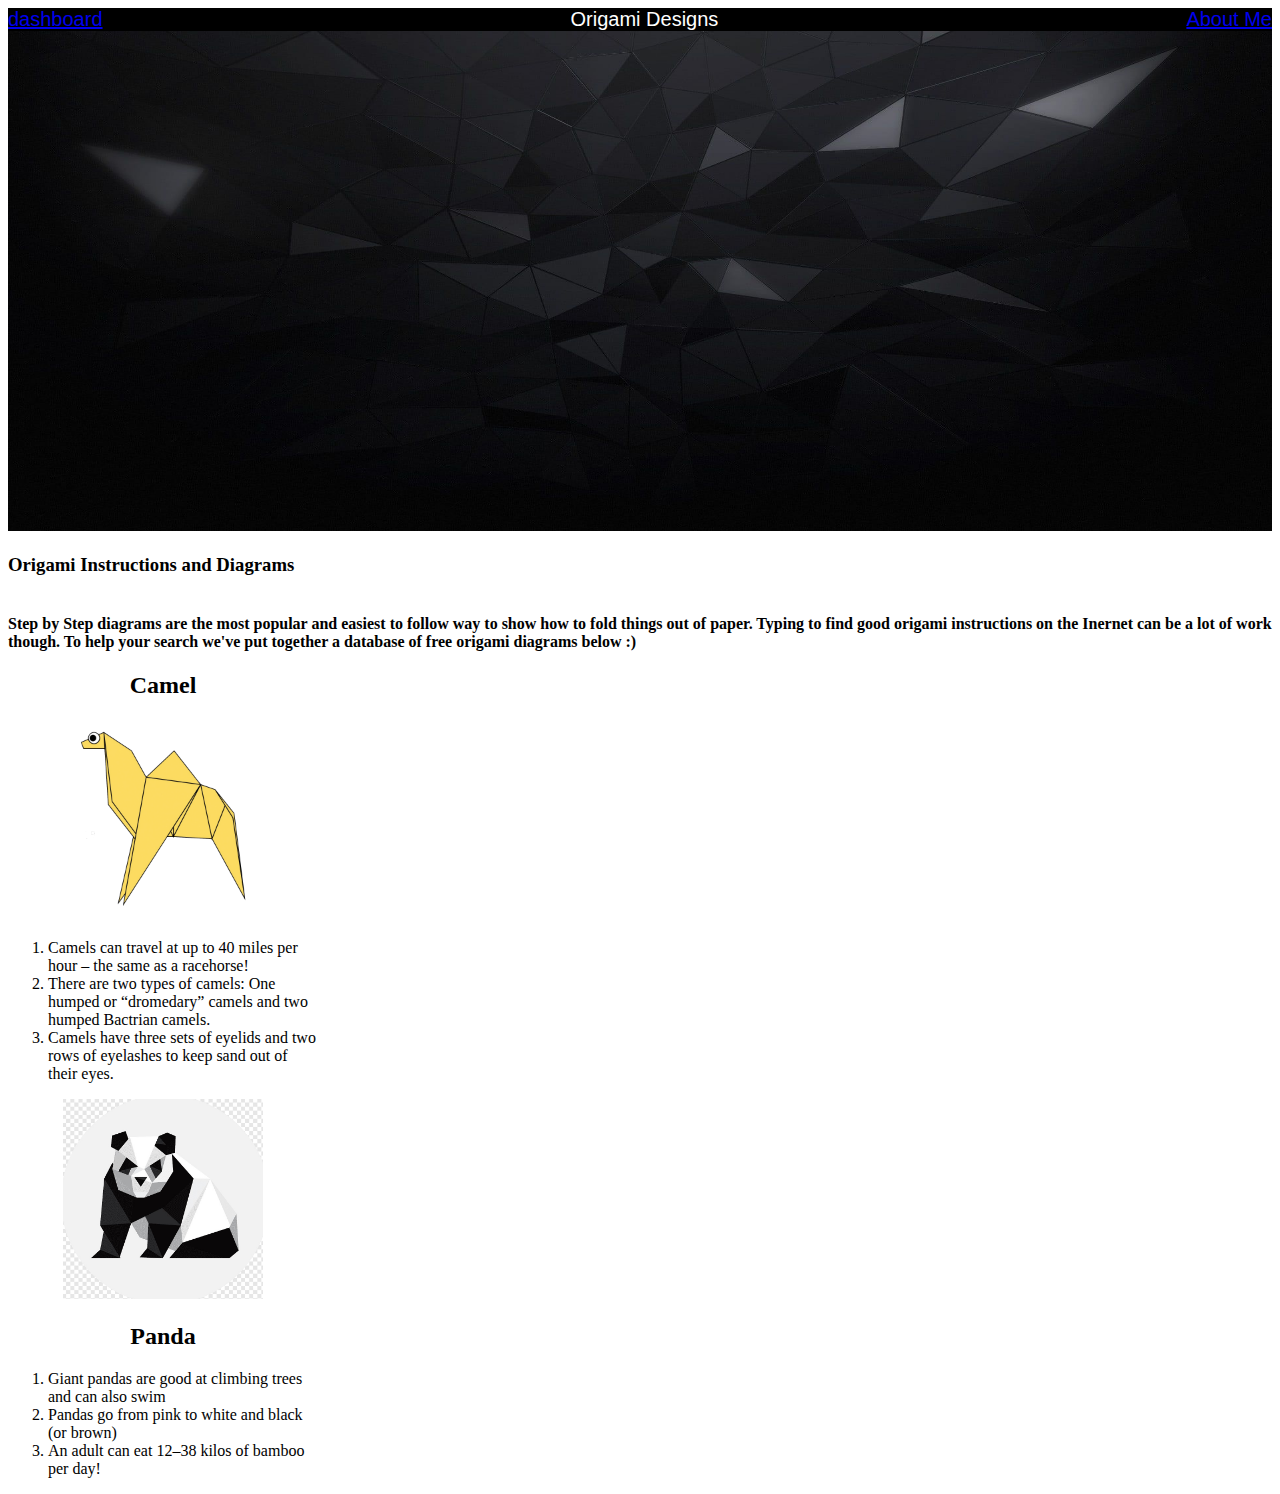
<file: index.html>
<!DOCTYPE html>
<html lang="en">
    <head>
        <title>‎‎‎‎‎‎‎‎‎‎Origami Fun</title>
        <link rel="stylesheet" type="text/css" href="style.css">
    </head>
    
    <body>
        <div class="header">
            <div class="menu">
                <div><a href="#"><span class="material-icons-outlined">
                    dashboard
                    </span></i></a></div>
                <div>‎‎‎‎‎‎‎‎‎‎Origami Designs</div>
                <div><a href="aboutme.html">About Me</a></div>
            </div>
        </div>
      
        <div class="bodyimg">
           
        <img src="bodyimg.jpg" height=500px" width="100%">
            <p>
               <h3> ‎‎‎‎‎‎‎‎‎‎Origami Instructions and Diagrams</h3>
            </p>
            <h4><br>
                Step by Step diagrams are the most popular and easiest to follow way to
                show how to fold things out of paper.
                Typing to find good origami instructions on the Inernet can be a lot of work though. To
                help your search we've put together a database of free origami diagrams
                below :)
            </h4>
        </div>
      
        <div class="origami">
            <center>
            <h2>Camel</h2>
            <a href="https://origami.me/camel"><img src="camel.png" width="200" height="200"></a>
            </center>
            <p>
                <ol>
                    <li>Camels can travel at up to 40 miles per hour – the same as a racehorse!</li>
                    <li>There are two types of camels: One humped or “dromedary” camels and two humped Bactrian camels.</li>
                    <li>Camels have three sets of eyelids and two rows of eyelashes to keep sand out of their eyes.</li>
                </ol>
            </p>
        </div>

        <div class="origami">
            <center>
            <a href="https://origami.me/panda"><img src="panda.jpg" width="200" height="200"></a>
            <h2>Panda</h2>
            </center>
            <p>
                <ol>
                    <li>Giant pandas are good at climbing trees and can also swim</li>
                    <li>Pandas go from pink to white and black (or brown)</li>
                    <li>An adult can eat 12–38 kilos of bamboo per day!</li>
                </ol>
            </p>
        </div>
    </div>

    <div class="origami">
        <center>
            <a href="https://origami.me/chameleon/"
        </center>
    </div>
    </body>
</html>
</file>
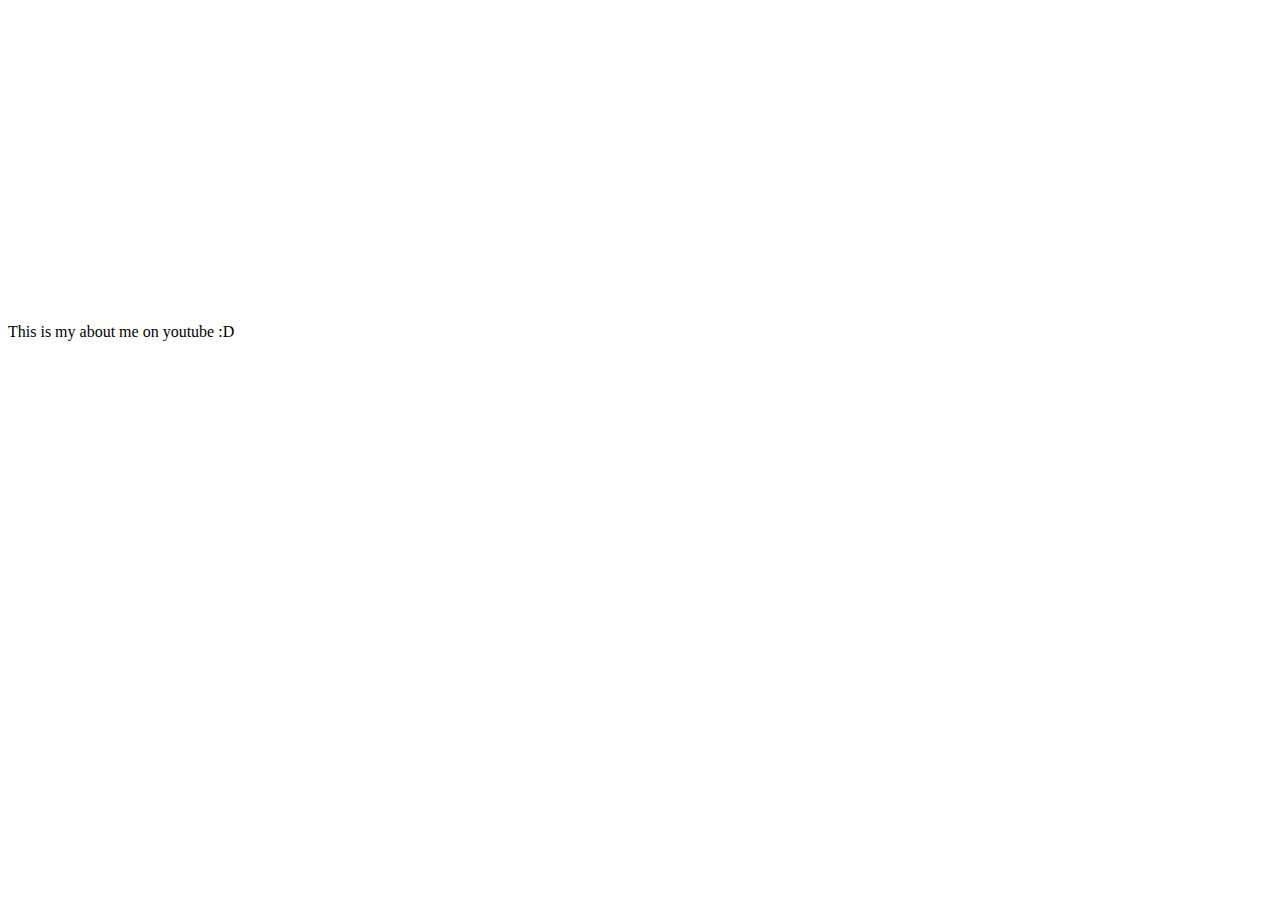
<file: aboutme.html>
<html lang="en">
  <head>
    <meta charset="utf-8">
    <title>Rick Roll</title>
  </head>
  <body>
    <iframe id = "rick" width="560" height="315" src="https://www.youtube.com/embed/dQw4w9WgXcQ" frameborder="0" allowfullscreen></iframe>
    <div id="roll" onclick="roll()">
      
      This is my about me on youtube :D 

    
    </div>
  </body>
</html>
</file>
<file: style.css>
.menu {
    display: flex;
    justify-content: space-between;
    background-color: black;
    font-size: 20px;
    font-family: sans-serif;
    font-weight: 400;
    color: white;

}

body {
    background-color: white;
}

.grid img {
    border: 2px solid black;
    border-radius: 50px;
}

.origami {
    border-radius: 20px;
    background-color: white;

    width: 310px;
    font-family: fantasy;
}
</file>
